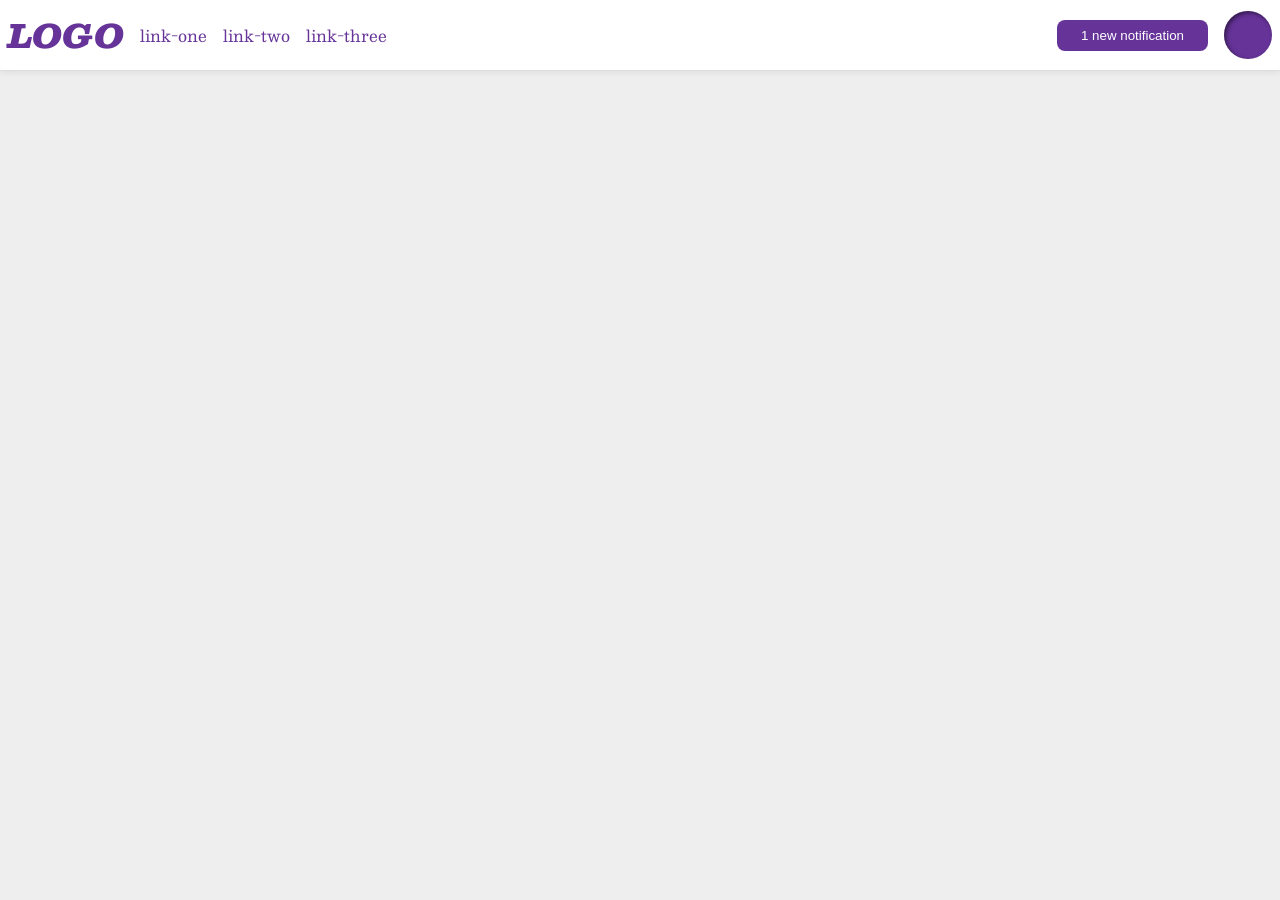
<file: foundations/flex/03-flex-header-2/index.html>
<!DOCTYPE html>
<html lang="en">
  <head>
    <meta charset="UTF-8">
    <meta http-equiv="X-UA-Compatible" content="IE=edge">
    <meta name="viewport" content="width=device-width, initial-scale=1.0">
    <title>Flex Header 2</title>
    <link rel="stylesheet" href="style.css">
  </head>
  <body>
    <div class="header">
      <div class="left">
        <div class="logo">
          LOGO
        </div>
        <ul class="links">
          <li><a href="https://google.com">link-one</a></li>
          <li><a href="https://google.com">link-two</a></li>
          <li><a href="https://google.com">link-three</a></li>
        </ul>
      </div>
      <div class="right">
        <button class="notifications">
          1 new notification
        </button>
        <div class="profile-image"></div>
      </div>
    </div>
  </body>
</html>
</file>
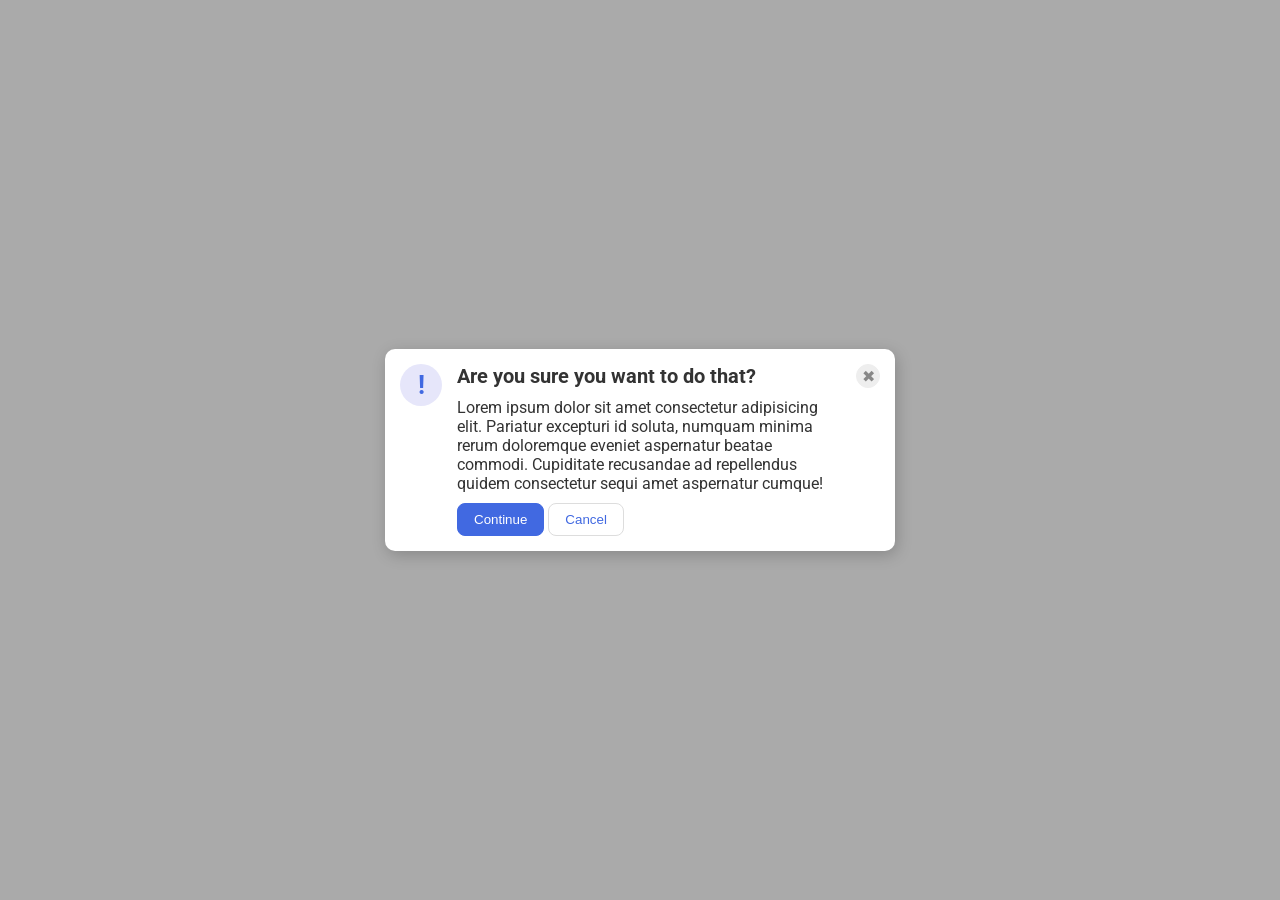
<file: foundations/flex/05-flex-modal/index.html>
<!DOCTYPE html>
<html lang="en">
  <head>
    <meta charset="UTF-8">
    <meta http-equiv="X-UA-Compatible" content="IE=edge">
    <meta name="viewport" content="width=device-width, initial-scale=1.0">
    <link rel="stylesheet" href="style.css">
    <title>Modal</title>
  </head>
  <body>
    <div class="modal">
      <div class="icon">!</div>
      <div class="center">
        <div class="header">Are you sure you want to do that?</div>
        <div class="text">Lorem ipsum dolor sit amet consectetur adipisicing elit. Pariatur excepturi id soluta, numquam minima rerum doloremque eveniet aspernatur beatae commodi. Cupiditate recusandae ad repellendus quidem consectetur sequi amet aspernatur cumque!</div>
        <div class="confirmation">
          <button class="continue">Continue</button>
          <button class="cancel">Cancel</button>
        </div>
      </div>
      <button class="close-button">✖</button>
    </div>
  </body>
</html>
</file>
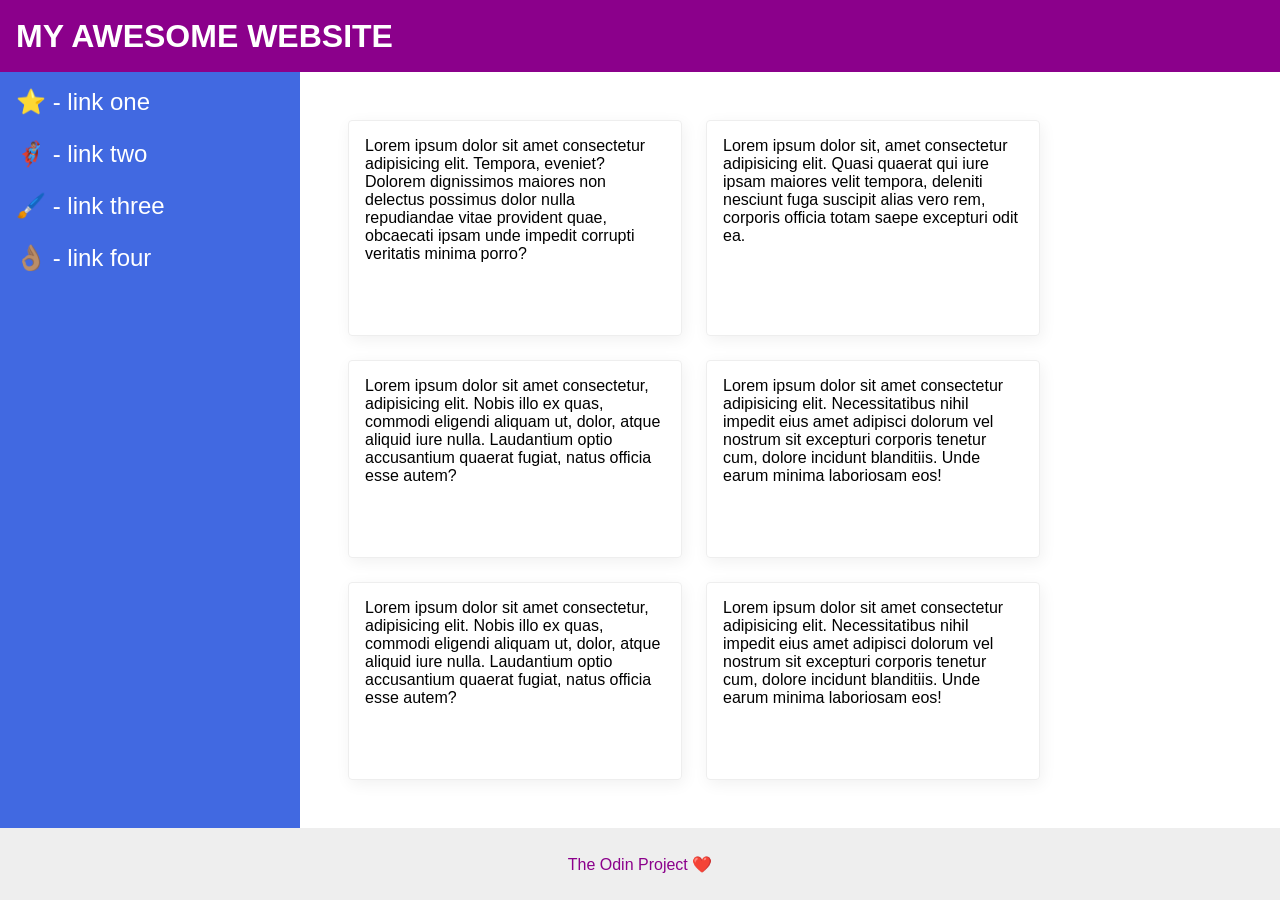
<file: foundations/flex/07-flex-layout-2/index.html>
<!DOCTYPE html>
<html lang="en">
  <head>
    <meta charset="UTF-8">
    <meta http-equiv="X-UA-Compatible" content="IE=edge">
    <meta name="viewport" content="width=device-width, initial-scale=1.0">
    <title>The Holy Grail</title>
    <link rel="stylesheet" href="style.css">
  </head>
  <body>
    <div class="header">
      MY AWESOME WEBSITE
    </div>
    
    <div class="container">
      <div class="sidebar">
        <ul>
          <li><a href="#">⭐ - link one</a></li>
          <li><a href="#">🦸🏽‍♂️ - link two</a></li>
          <li><a href="#">🖌️ - link three</a></li>
          <li><a href="#">👌🏽 - link four</a></li>
        </ul>
      </div>

      <div class="content">
        <div class="card">Lorem ipsum dolor sit amet consectetur adipisicing elit. Tempora, eveniet? Dolorem dignissimos maiores non delectus possimus dolor nulla repudiandae vitae provident quae, obcaecati ipsam unde impedit corrupti veritatis minima porro?</div>
        <div class="card">Lorem ipsum dolor sit, amet consectetur adipisicing elit. Quasi quaerat qui iure ipsam maiores velit tempora, deleniti nesciunt fuga suscipit alias vero rem, corporis officia totam saepe excepturi odit ea.</div>
        <div class="card">Lorem ipsum dolor sit amet consectetur, adipisicing elit. Nobis illo ex quas, commodi eligendi aliquam ut, dolor, atque aliquid iure nulla. Laudantium optio accusantium quaerat fugiat, natus officia esse autem?</div>
        <div class="card">Lorem ipsum dolor sit amet consectetur adipisicing elit. Necessitatibus nihil impedit eius amet adipisci dolorum vel nostrum sit excepturi corporis tenetur cum, dolore incidunt blanditiis. Unde earum minima laboriosam eos!</div>
        <div class="card">Lorem ipsum dolor sit amet consectetur, adipisicing elit. Nobis illo ex quas, commodi eligendi aliquam ut, dolor, atque aliquid iure nulla. Laudantium optio accusantium quaerat fugiat, natus officia esse autem?</div>
        <div class="card">Lorem ipsum dolor sit amet consectetur adipisicing elit. Necessitatibus nihil impedit eius amet adipisci dolorum vel nostrum sit excepturi corporis tenetur cum, dolore incidunt blanditiis. Unde earum minima laboriosam eos!</div>
      </div>
    </div>

    <div class="footer">
      The Odin Project ❤️
    </div>
  </body>
</html>
</file>
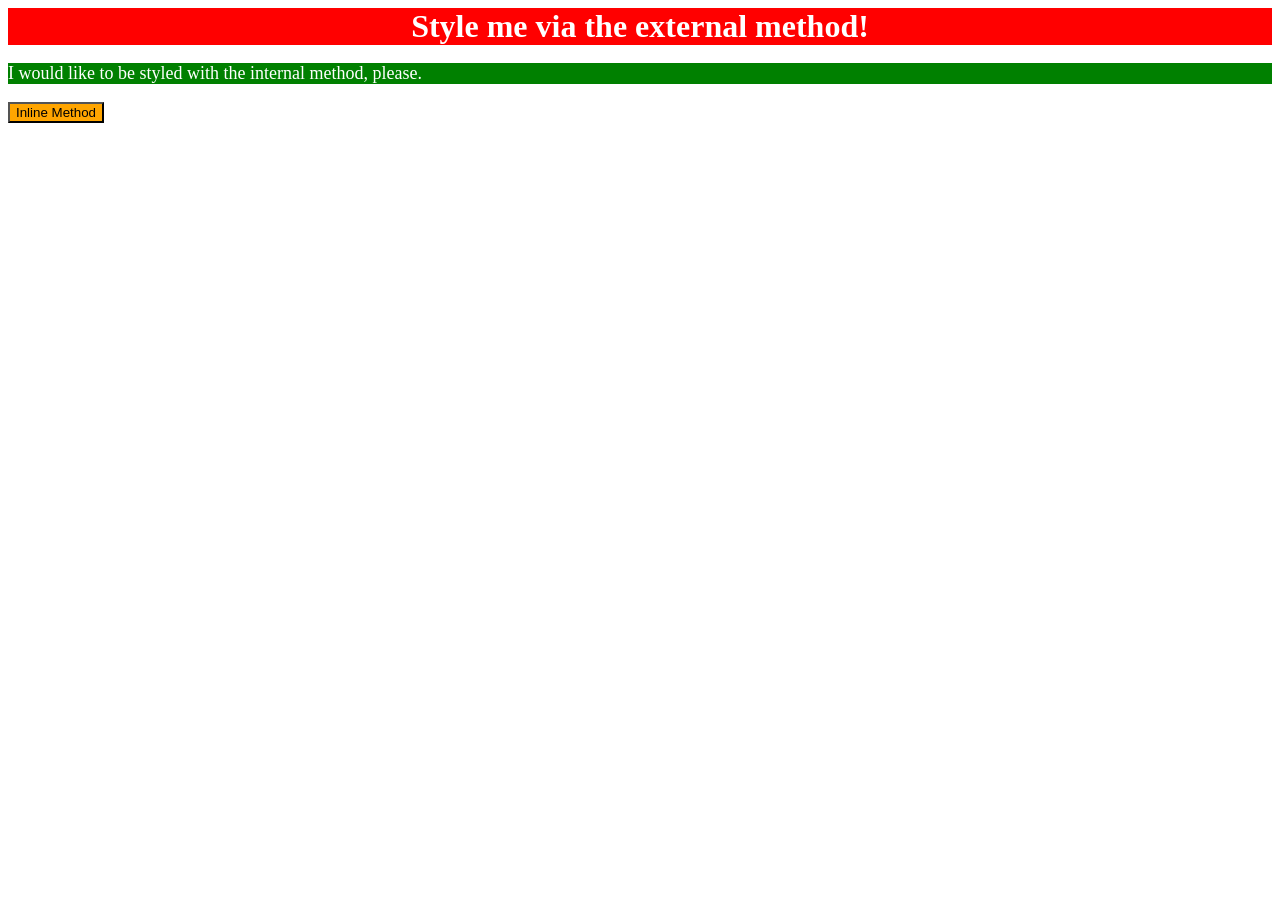
<file: foundations/intro-to-css/01-css-methods/index.html>
<!DOCTYPE html>
<html lang="en">
  <head>
    <meta charset="UTF-8">
    <meta http-equiv="X-UA-Compatible" content="IE=edge">
    <meta name="viewport" content="width=device-width, initial-scale=1.0">
    <title>Methods for Adding CSS</title>
    <link rel="stylesheet" href="styles.css">
    <style>
      p {
        color: white;
        background-color: green;
        font-size: 18px;
      }
    </style>
  </head>
  <body>
    <div>Style me via the external method!</div>
    <p>I would like to be styled with the internal method, please.</p>
    <button style="background-color: orange; font-size: 18;">Inline Method</button>
  </body>
</html>
</file>
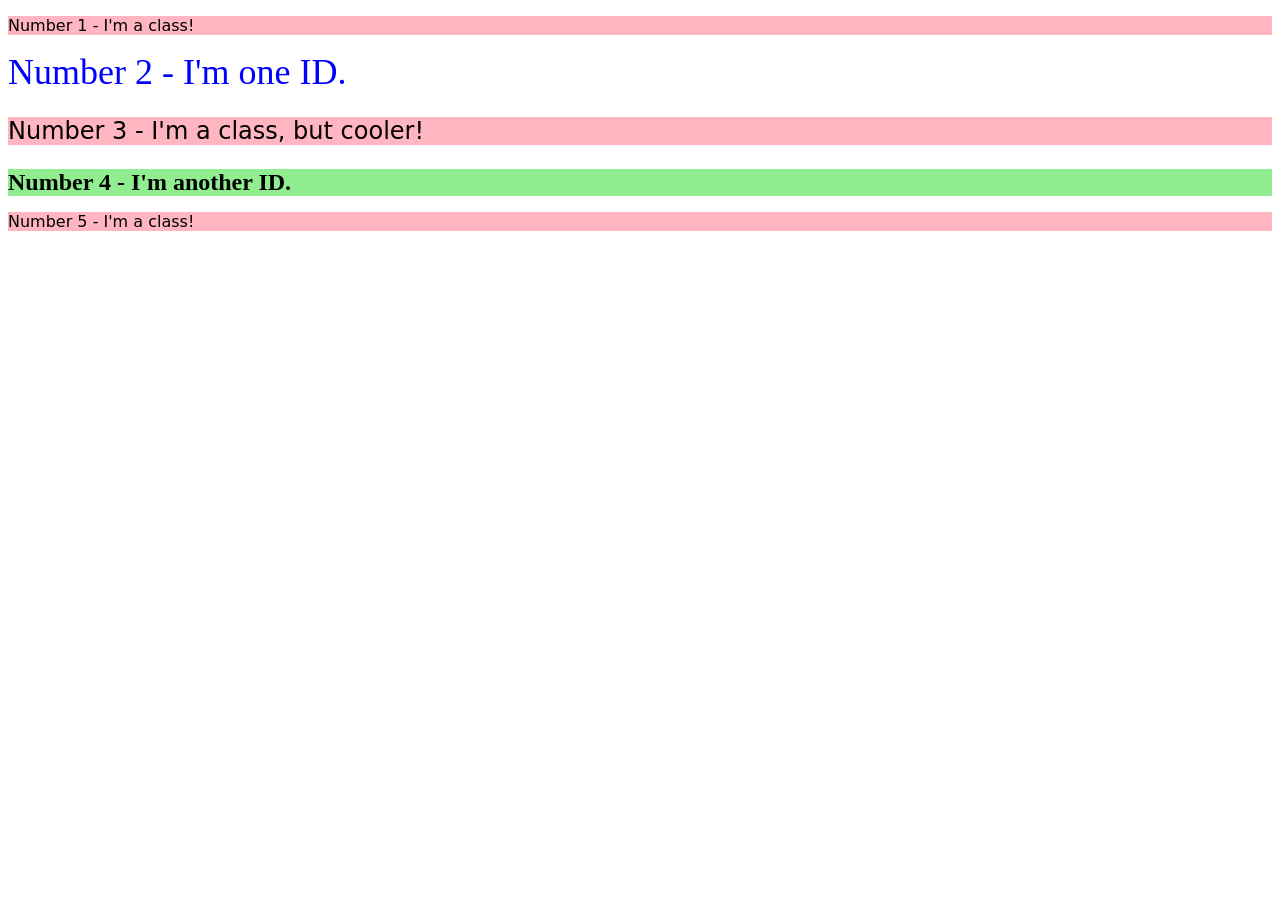
<file: foundations/intro-to-css/02-class-id-selectors/index.html>
<!DOCTYPE html>
<html lang="en">
  <head>
    <meta charset="UTF-8">
    <meta http-equiv="X-UA-Compatible" content="IE=edge">
    <meta name="viewport" content="width=device-width, initial-scale=1.0">
    <title>Class and ID Selectors</title>
    <link rel="stylesheet" href="style.css">
  </head>
  <body>
    <p class="paragraph">Number 1 - I'm a class!</p>
    <div id="blue">Number 2 - I'm one ID.</div>
    <p class="paragraph large">Number 3 - I'm a class, but cooler!</p>
    <div id="green">Number 4 - I'm another ID.</div>
    <p class="paragraph">Number 5 - I'm a class!</p>
  </body>
</html>
</file>
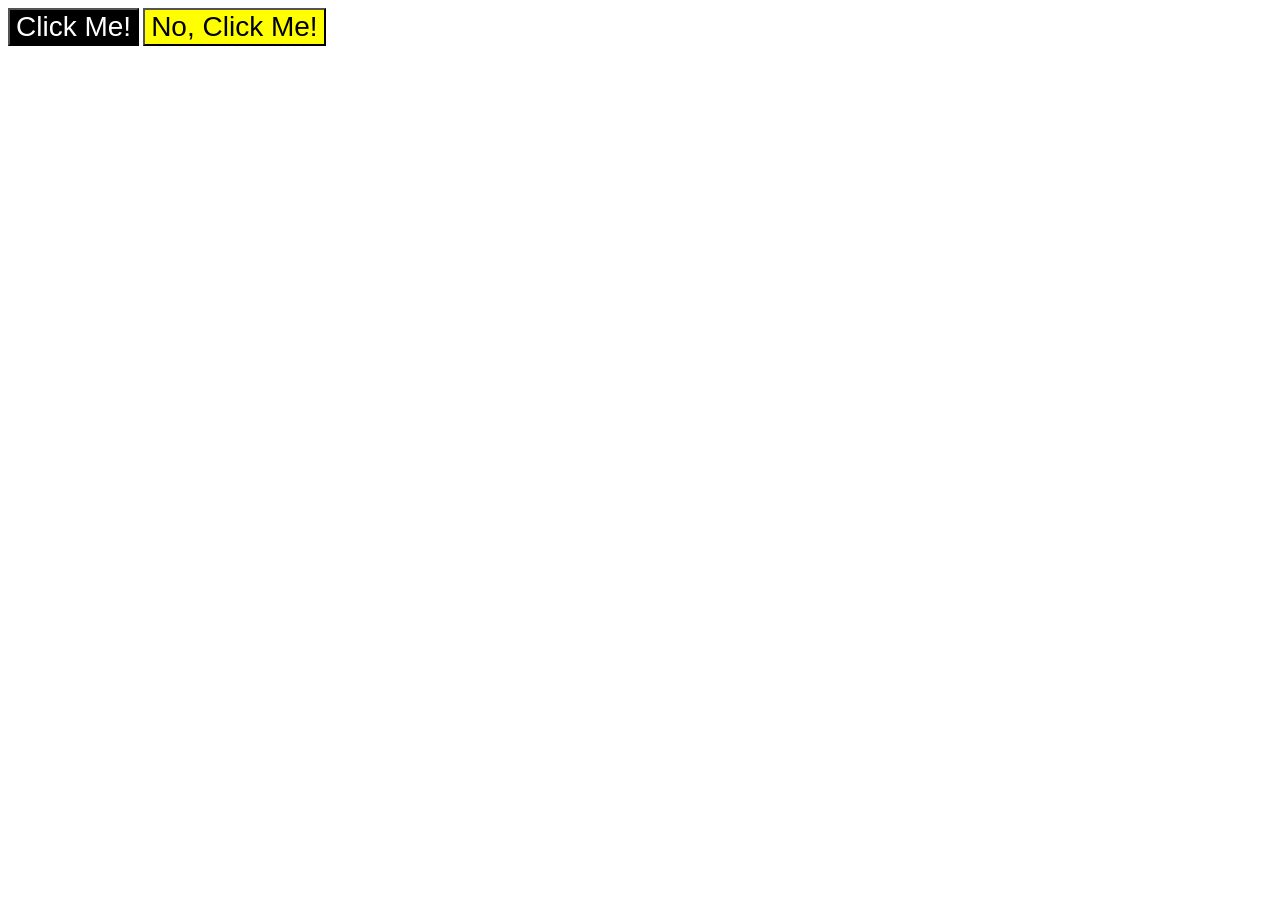
<file: foundations/intro-to-css/03-grouping-selectors/index.html>
<!DOCTYPE html>
<html lang="en">
  <head>
    <meta charset="UTF-8">
    <meta http-equiv="X-UA-Compatible" content="IE=edge">
    <meta name="viewport" content="width=device-width, initial-scale=1.0">
    <title>Grouping Selectors</title>
    <link rel="stylesheet" href="style.css">
  </head>
  <body>
    <button class="first">Click Me!</button>
    <button class="second">No, Click Me!</button>
  </body>
</html>
</file>
<file: foundations/flex/03-flex-header-2/style.css>
/* this is some magical font-importing.  
you'll learn about it later. */
@import url('https://fonts.googleapis.com/css2?family=Besley:ital,wght@0,400;1,900&display=swap');

body {
  margin: 0;
  background: #eee;
  font-family: Besley, serif;
}

.header {
  background: white;
  border-bottom: 1px solid #ddd;
  box-shadow: 0 0 8px rgba(0,0,0,.1);
  display: flex;
  justify-content: space-between;
  align-items: center;
}

.profile-image {
  background: rebeccapurple;
  box-shadow: inset 2px 2px 4px rgba(0,0,0,.5);
  border-radius: 50%;
  width: 48px;
  height: 48px;
}

.logo {
  color: rebeccapurple;
  font-size: 32px;
  font-weight: 900;
  font-style: italic;
}

button {
  border: none;
  border-radius: 8px;
  background: rebeccapurple;
  color: white;
  padding: 8px 24px;
}

a {
  /* this removes the line under our links */
  text-decoration: none;
  color: rebeccapurple;
}

ul {
  list-style-type: none;
  display: flex;
  gap: 16px;
  margin: 0;
  padding: 0;
}

.left,
.right {
  display: flex;
  gap: 16px;
  margin: 8px;
  justify-content: space-between;
  align-items: center;
}
</file>
<file: foundations/flex/05-flex-modal/style.css>
@import url('https://fonts.googleapis.com/css2?family=Roboto:wght@400;700&display=swap');

html, body {
  height: 100%;
}

body {
  font-family: Roboto, sans-serif;
  margin: 0;
  background: #aaa;
  color: #333;
  /* I'll give you this one for free lol */
  display: flex;
  align-items: center;
  justify-content: center;
}

.modal {
  background: white;
  width: 480px;
  border-radius: 10px;
  box-shadow: 2px 4px 16px rgba(0,0,0,.2);
  display: flex;
  justify-content: space-between;
  align-items: flex-start;
  gap: 15px;
  padding: 15px;
}

.icon {
  color: royalblue;
  font-size: 26px;
  font-weight: 700;
  background: lavender;
  width: 42px;
  height: 42px;
  border-radius: 50%;
  display: flex;
  align-items: center;
  justify-content: center;
  flex-shrink: 0;
}

.close-button {
  background: #eee;
  border-radius: 50%;
  color: #888;
  font-weight: 400;
  font-size: 16px;
  height: 24px;
  width: 24px;
  display: flex;
  align-items: center;
  justify-content: center;
  border: 1px solid #eee;
  padding: 0;
  flex-shrink: 0;
}

button {
  cursor: pointer;
  padding: 8px 16px;
  border-radius: 8px;
}

button.continue {
  background: royalblue;
  border: 1px solid royalblue;
  color: white;
}

button.cancel {
  background: white;
  border: 1px solid #ddd;
  color: royalblue;
}

.center {
  display: flex;
  flex-direction: column;
  justify-content: space-between;
  align-items: flex-start;
  gap: 10px;
}

.header {
  font-size: 20px;
  font-weight: bold;
}
</file>
<file: foundations/flex/07-flex-layout-2/style.css>
body {
  font-family: -apple-system, BlinkMacSystemFont, 'Segoe UI', Roboto, Oxygen, Ubuntu, Cantarell, 'Open Sans', 'Helvetica Neue', sans-serif;
  margin: 0;
  min-height: 100vh;
  display: flex;
  flex-direction: column;
}

.header {
  height: 72px;
  background: darkmagenta;
  color: white;
  font-size: 32px;
  font-weight: 900;
  display: flex;
  align-items: center;
  padding-left: 16px;
}

.footer {
  height: 72px;
  background: #eee;
  color: darkmagenta;
  display: flex;
  justify-content: center;
  align-items: center;
}

.sidebar {
  width: 300px;
  background: royalblue;
  box-sizing: border-box;
}

.card {
  border: 1px solid #eee;
  box-shadow: 2px 4px 16px rgba(0,0,0,.06);
  border-radius: 4px;
}

.container {
  flex: 1;
  display: flex;
}

.sidebar {
  flex-shrink: 0;
  flex-basis: 300px;
}

ul {
  list-style-type: none;
  margin: 0;
  padding: 16px;
  display: flex;
  flex-direction: column;
  gap: 24px;
}

li a {
  text-decoration: none;
  color: white;
  font-size: 24px;
}

.content {
  display: flex;
  flex-flow: row wrap;
  gap: 24px;
  padding: 48px;
}

.card {
  flex-shrink: 0;
  flex-basis: 300px;
  padding: 16px;
}
</file>
<file: foundations/intro-to-css/01-css-methods/styles.css>
div {
    color: white;
    background-color: red;
    font-size: 32px;
    text-align: center;
    font-weight: bold;
}
</file>
<file: foundations/intro-to-css/02-class-id-selectors/style.css>
.paragraph {
    background-color: #ffb6c1;
    font-family: Verdana, "DejaVu Sans", sans-serif;
}

.paragraph.large {
    font-size: 24px;
}

#blue {
    color: #0000ff;
    font-size: 36px;
}

#green {
    background-color: #90ee90;
    font-size: 24px;
    font-weight: bold;
}
</file>
<file: foundations/intro-to-css/03-grouping-selectors/style.css>
.first,
.second {
    font-family: Helvetica, "Times New Roman", sans-serif;
    font-size: 28px;
}

.first {
    color: white;
    background-color: black;
}

.second {
    background-color: yellow;
}
</file>
